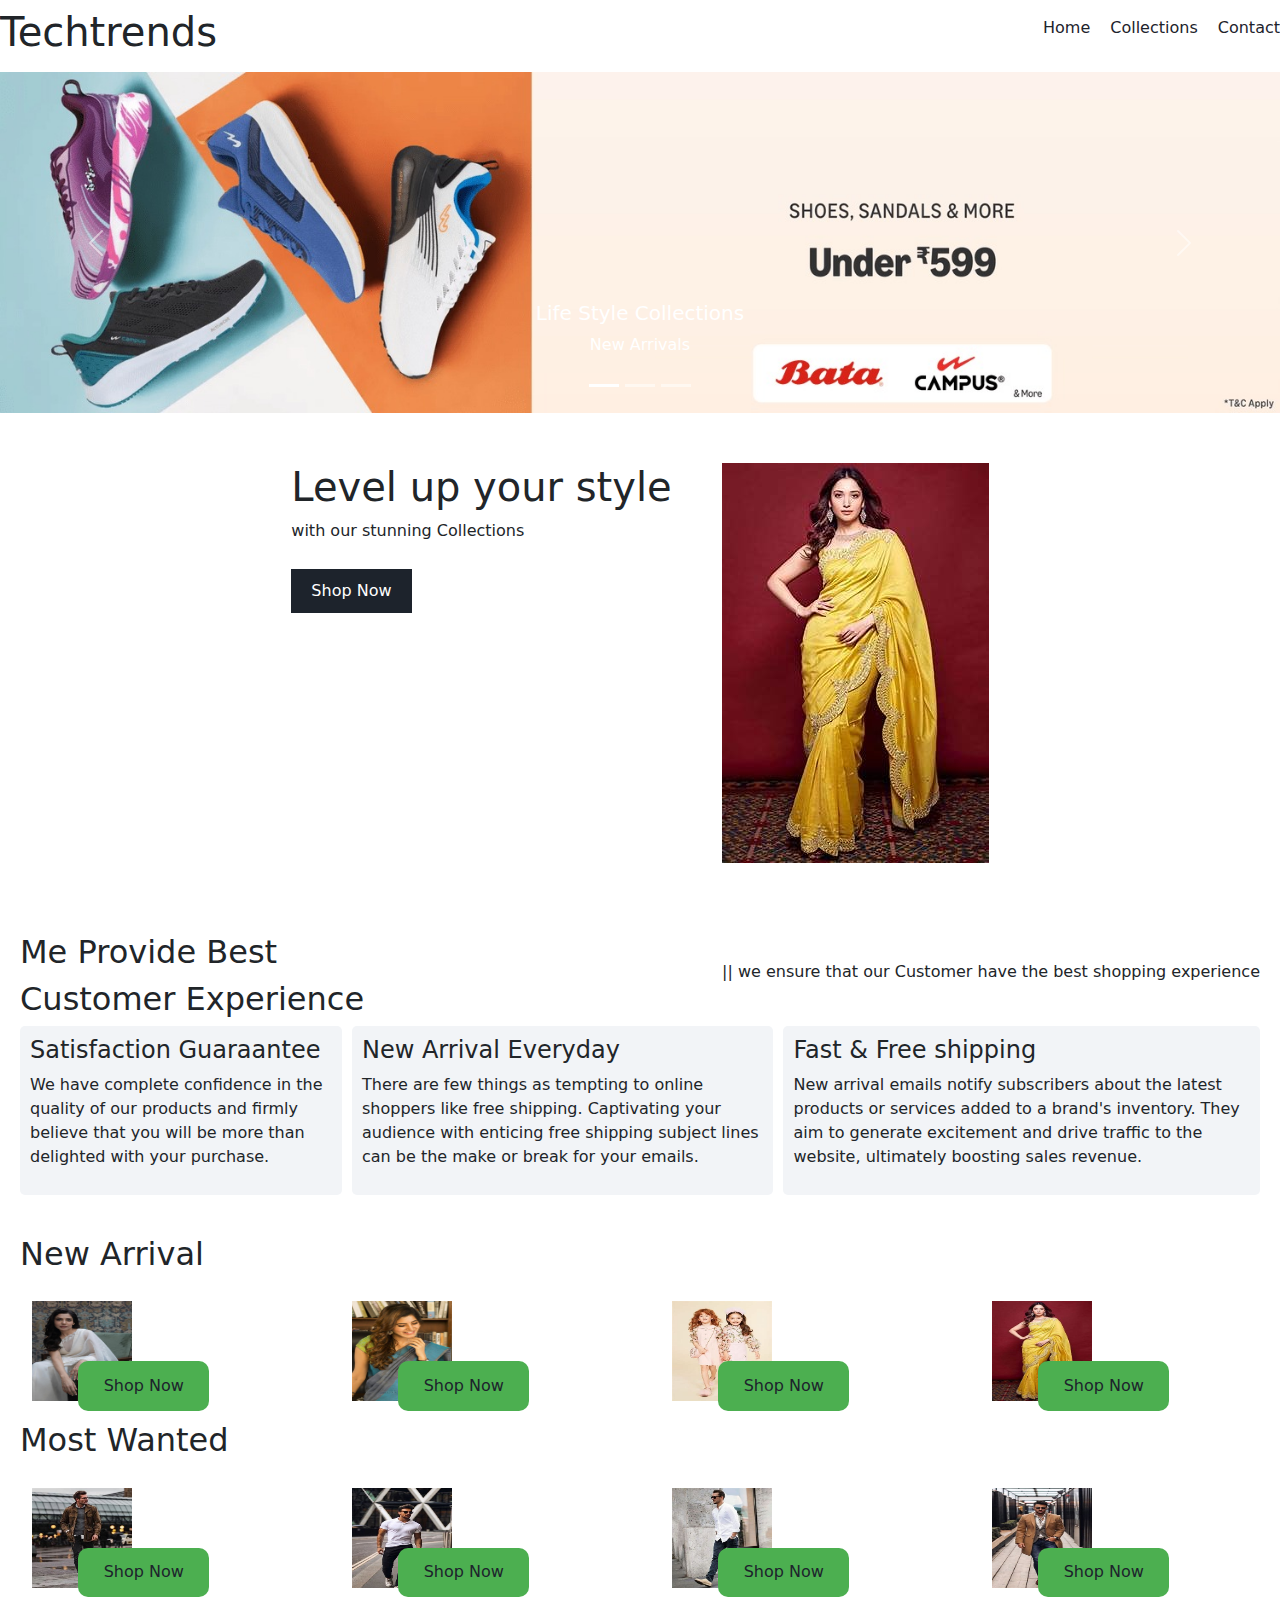
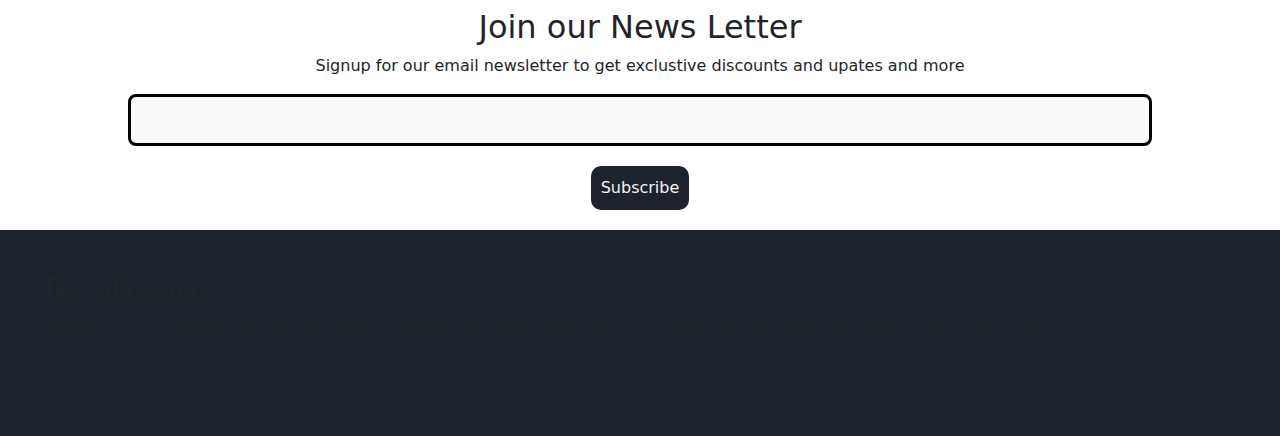
<file: index.html>
<!DOCTYPE html>
<html lang="en">

<head>
    <meta charset="UTF-8">
    <meta name="viewport" content="width=device-width, initial-scale=1.0">
     <title>Techtrends</title>
     <link rel="icon" href="techtrends.jpg">

    <!--Google fonts-->
    <style>
        @import url('https://fonts.googleapis.com/css2?family=Poppins:ital,wght@0,100;0,200;0,300;0,400;0,500;0,600;0,700;0,800;0,900;1,100;1,200;1,300;1,400;1,500;1,600;1,700;1,800;1,900&display=swap');
    </style>

    <!--My CSS-->
    <link rel="stylesheet" href="style.css">

    <!--Font Awesome Icon-->
    <link rel="stylesheet" href="https://cdnjs.cloudflare.com/ajax/libs/font-awesome/6.5.2/css/all.min.css"
        integrity="sha512-SnH5WK+bZxgPHs44uWIX+LLJAJ9/2PkPKZ5QiAj6Ta86w+fsb2TkcmfRyVX3pBnMFcV7oQPJkl9QevSCWr3W6A=="
        crossorigin="anonymous" referrerpolicy="no-referrer"/>

        <link href="https://cdn.jsdelivr.net/npm/bootstrap@5.3.3/dist/css/bootstrap.min.css" rel="stylesheet" integrity="sha384-QWTKZyjpPEjISv5WaRU9OFeRpok6YctnYmDr5pNlyT2bRjXh0JMhjY6hW+ALEwIH" crossorigin="anonymous">

</head>

<body>
    <!--Navbar-->
    <nav class="navbar">
        <h1>Techtrends</h1>
        <div class="navbar-links">
            <p class="navbar-link"><a href="index.html">Home</a></p>
            <p class="navbar-link"><a href="collection.html">Collections</a></p>
            <p class="navbar-link"><a href="contact.html">Contact</a></p>
        </div>

        <div class="navbar-menu-toggle" onclick="showNavbar()">
            <i class="fa-solid fa-bars"></i>
        </div>
    </nav>

    <!-- Side Navbar -->
    <div class="side-navbar">
        <p style="text-align: right;" onclick="closeNavbar()">
            <i class="fa-solid fa-xmark"></i>
        </p>

        <div class="side-navbar-links">
            <p class="side-navbar-link"><a href="index.html">Home</a></p>
            <p class="side-navbar-link"><a href="collection.html">Collections</a></p>
            <p class="side-navbar-link"><a href="contact.html">Contact</a></p>
        </div>

    </div>

    <div id="carouselExampleCaptions" class="carousel slide">
        <div class="carousel-indicators">
          <button type="button" data-bs-target="#carouselExampleCaptions" data-bs-slide-to="0" class="active" aria-current="true" aria-label="Slide 1"></button>
          <button type="button" data-bs-target="#carouselExampleCaptions" data-bs-slide-to="1" aria-label="Slide 2"></button>
          <button type="button" data-bs-target="#carouselExampleCaptions" data-bs-slide-to="2" aria-label="Slide 3"></button>
        </div>
        <div class="carousel-inner">
          <div class="carousel-item active">
            <img src="./img8.jpeg" class="d-block w-100" alt="...">
            <div class="carousel-caption d-none d-md-block">
              <h5>Life Style Collections</h5>
              <p> New Arrivals</p>
            </div>
          </div>
          <div class="carousel-item">
            <img src="./img9.jpeg" class="d-block w-100" alt="...">
            <div class="carousel-caption d-none d-md-block">
              <h5>Shoes</h5>
              <p>New Collections</p>
            </div>
          </div>
          <div class="carousel-item">
            <img src="img10.jpeg" class="d-block w-100" alt="...">
            <div class="carousel-caption d-none d-md-block">
              <h5>T-Shirts</h5>
              <p>Collections</p>
            </div>
          </div>
        </div>
        <button class="carousel-control-prev" type="button" data-bs-target="#carouselExampleCaptions" data-bs-slide="prev">
          <span class="carousel-control-prev-icon" aria-hidden="true"></span>
          <span class="visually-hidden">Previous</span>
        </button>
        <button class="carousel-control-next" type="button" data-bs-target="#carouselExampleCaptions" data-bs-slide="next">
          <span class="carousel-control-next-icon" aria-hidden="true"></span>
          <span class="visually-hidden">Next</span>
        </button>
      </div>





    <!-- Header -->

    <div class="header">

        <div>
            <h1>Level up your style</h1>
            <p>with our stunning Collections</p>
            <button class="header-button">Shop Now</button>
        </div>

        <div>
            <img class="header-image" src="./tamanna.jpeg" alt="">
        </div>
    </div>

    <!-- Service -->
    <div class="service">
        <div class="service-container-1">
            <div>
                <h2>Me Provide Best</h2>
                <h2>Customer Experience</h2>
            </div>

            <div>
                <p>|| we ensure that our Customer have the best shopping experience </p>
            </div>
        </div>

        <div class="service-container-2">
            <div>
                <i class="fa-regular fa-face-smile"></i>
                <h4>Satisfaction Guaraantee</h4>
                <p>We have complete confidence in the quality of our products and firmly believe that you will be more than delighted with your purchase.</p>
            </div>

            <div>
                <i class="fa-regular fa-face-smile"></i>
                <h4>New Arrival Everyday</h4>
                <p>There are few things as tempting to online shoppers like free shipping. Captivating your audience with enticing free shipping subject lines can be the make or break for your emails. </p>
            </div>

            <div>
                <i class="fa-regular fa-face-smile"></i>
                <h4>Fast & Free shipping</h4>
                <p>New arrival emails notify subscribers about the latest products or services added to a brand's inventory. They aim to generate excitement and drive traffic to the website, ultimately boosting sales revenue. </p>
            </div>
        </div>
    </div>

    <div>
        <h2  style="padding: 20px;">New Arrival</h2>

    <div class="new-arrival">
        <div class="new-arrival-container">
            <img src="./img1.jpeg" width="100px" height="100px" alt="">
            <button>Shop Now <i class="fa-solid fa-arrow-right"></i></button>
        </div>

        <div class="new-arrival-container">
            <img src="img2.jpeg" width="100px" height="100px" alt="">
            <button>Shop Now <i class="fa-solid fa-arrow-right"></i></button>
        </div>

        <div class="new-arrival-container">
            <img src="img3.jpeg" width="100px" height="100px" alt="">
            <button>Shop Now <i class="fa-solid fa-arrow-right"></i></button>
        </div>

        <div class="new-arrival-container">
            <img src="tamanna.jpeg" width="100px" height="100px" alt="">
            <button>Shop Now <i class="fa-solid fa-arrow-right"></i></button>
        </div>
    </div>
    </div>

    <div>
        <h2  style="padding: 20px;">Most Wanted</h2>

    <div class="new-arrival">
        <div class="new-arrival-container">
            <img src="img4.jpeg" width="100px" height="100px" alt="">
            <button>Shop Now <i class="fa-solid fa-arrow-right"></i></button>
        </div>

        <div class="new-arrival-container">
            <img src="img5.jpeg" width="100px" height="100px" alt="">
            <button>Shop Now <i class="fa-solid fa-arrow-right"></i></button>
        </div>

        <div class="new-arrival-container">
            <img src="img6.jpeg" width="100px" height="100px" alt="">
            <button>Shop Now <i class="fa-solid fa-arrow-right"></i></button>
        </div>

        <div class="new-arrival-container">
            <img src="img7.jpeg" width="100px" height="100px" alt="">
            <button>Shop Now <i class="fa-solid fa-arrow-right"></i></button>
        </div>
    </div>
    </div>

    <!-- News -->

    <div class="news">
        <h2>Join our News Letter</h2>
        <p>Signup for our email newsletter to get exclustive discounts and upates and more</p>
        <div><input type="text" class="search"></div>

        <div>
            <button>Subscribe</button>
        </div>
    </div>

    <!-- Footer -->

    <div class="footer">
        <div class="footer-container">
            <div class="footer-box-1">
                <h2 class="headingText">Techtrends</h2>
                <p>Whether you’re welcoming new contacts or sharing the latest news, you can make your business look good in just a few clicks.</p>
                <div class="footer-icon-container">
                    <i class="fa-brands fa-instagram" style="color: #ffffff;"></i>
                    <i class="fa-brands fa-twitter" style="color: #ffffff;"></i>
                    <i class="fa-brands fa-facebook" style="color: #ffffff;"></i>
                </div>
            </div>
        </div>
        <p>@ 2024 Techtrends</p>
    </div>
    <script src="script.js"></script>

    <script src="https://cdn.jsdelivr.net/npm/bootstrap@5.3.3/dist/js/bootstrap.bundle.min.js" integrity="sha384-YvpcrYf0tY3lHB60NNkmXc5s9fDVZLESaAA55NDzOxhy9GkcIdslK1eN7N6jIeHz" crossorigin="anonymous"></script>

</body>

</html>
</file>
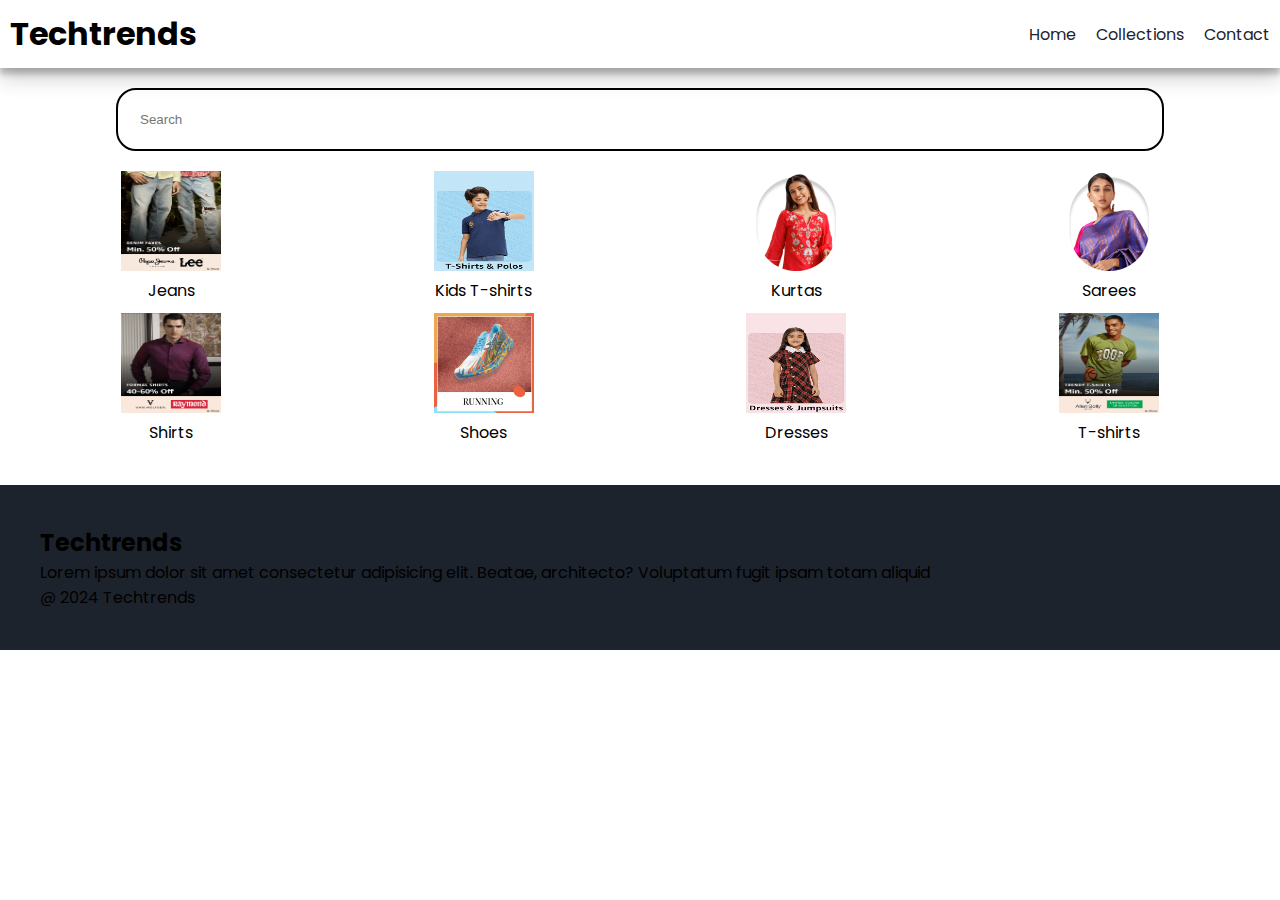
<file: collection.html>
<!DOCTYPE html>
<html lang="en">

<head>
    <meta charset="UTF-8">
    <meta name="viewport" content="width=device-width, initial-scale=1.0">

    <title>Techtrends</title>
    <link rel="icon" href="techtrends.jpg">

    <!--Google fonts-->
    <style>
        @import url('https://fonts.googleapis.com/css2?family=Poppins:ital,wght@0,100;0,200;0,300;0,400;0,500;0,600;0,700;0,800;0,900;1,100;1,200;1,300;1,400;1,500;1,600;1,700;1,800;1,900&display=swap');
    </style>

    <!--My CSS-->
    <link rel="stylesheet" href="style.css">

    <!--Font Awesome Icon-->
    <link rel="stylesheet" href="https://cdnjs.cloudflare.com/ajax/libs/font-awesome/6.5.2/css/all.min.css"
        integrity="sha512-SnH5WK+bZxgPHs44uWIX+LLJAJ9/2PkPKZ5QiAj6Ta86w+fsb2TkcmfRyVX3pBnMFcV7oQPJkl9QevSCWr3W6A=="
        crossorigin="anonymous" referrerpolicy="no-referrer" />

</head>

<body>
    <!--Navbar-->
    <nav class="navbar">
        <h1>Techtrends</h1>
        <div class="navbar-links">
            <p class="navbar-link"><a href="index.html">Home</a></p>
            <p class="navbar-link"><a href="collection.html">Collections</a></p>
            <p class="navbar-link"><a href="contact.html">Contact</a></p>
        </div>

        <div class="navbar-menu-toggle" onclick="showNavbar()">
            <i class="fa-solid fa-bars"></i>
        </div>
    </nav>

    <!-- Side Navbar -->
    <div class="side-navbar">
        <p style="text-align: right;" onclick="closeNavbar()">
            <i class="fa-solid fa-xmark"></i>
        </p>

        <div class="side-navbar-links">
            <p class="side-navbar-link"><a href="index.html">Home</a></p>
            <p class="side-navbar-link"><a href="collection.html">Collections</a></p>
            <p class="side-navbar-link"><a href="contact.html">Contact</a></p>
        </div>

    </div>

    <!-- Product -->
    <div class="product-section">
        <form class="product-search">
            <input type="text" id="search" placeholder="Search">
            <i class="fa-solid fa-magnifying-glass"></i>
        </form>

        <div class="products" id="products">

            <div class="products-box">
                <img src="./Jeans.png" width="100px" height="100px" alt="">
                <p>Jeans</p>
            </div>


            <div class="products-box">
                <img src="./Kids T shirts.png" width="100px" height="100px" alt="">
                <p>Kids T-shirts</p>
            </div>

            <div class="products-box">
                <img src="./Kurtas.png " width="100px" height="100px" alt="">
                <p>Kurtas</p>
            </div>


            <div class="products-box">
                <img src="./Sarees.png" width="100px" height="100px" alt="">
                <p>Sarees</p>
            </div>

            <div class="products-box">
                <img src="./Shirts.png" width="100px" height="100px" alt="">
                <p>Shirts</p>
            </div>


            <div class="products-box">
                <img src="./Shoes.jpg" width="100px" height="100px" alt="">
                <p>Shoes</p>
            </div>

            <div class="products-box">
                <img src="./Dresses.png" width="100px" height="100px" alt="">
                <p>Dresses</p>
            </div>


            <div class="products-box">
                <img src="./Tshirts.png" width="100px" height="100px" alt="">
                <p>T-shirts</p>
            </div>


        </div>


    </div>


    <!-- Footer -->

    <div class="footer">
        <div class="footer-container">
            <div class="footer-box-1">
                <h2 class="headingText">Techtrends</h2>
                <p>Lorem ipsum dolor sit amet consectetur adipisicing elit. Beatae, architecto? Voluptatum fugit ipsam
                    totam aliquid</p>
                <div class="footer-icon-container">
                    <i class="fa-brands fa-instagram" style="color: #ffffff;"></i>
                    <i class="fa-brands fa-twitter" style="color: #ffffff;"></i>
                    <i class="fa-brands fa-facebook" style="color: #ffffff;"></i>
                </div>
            </div>
        </div>
        <p>@ 2024 Techtrends</p>
    </div>
    <script src="collection.js"></script>
    <script src="script.js"></script>

</body>

</html>
</file>
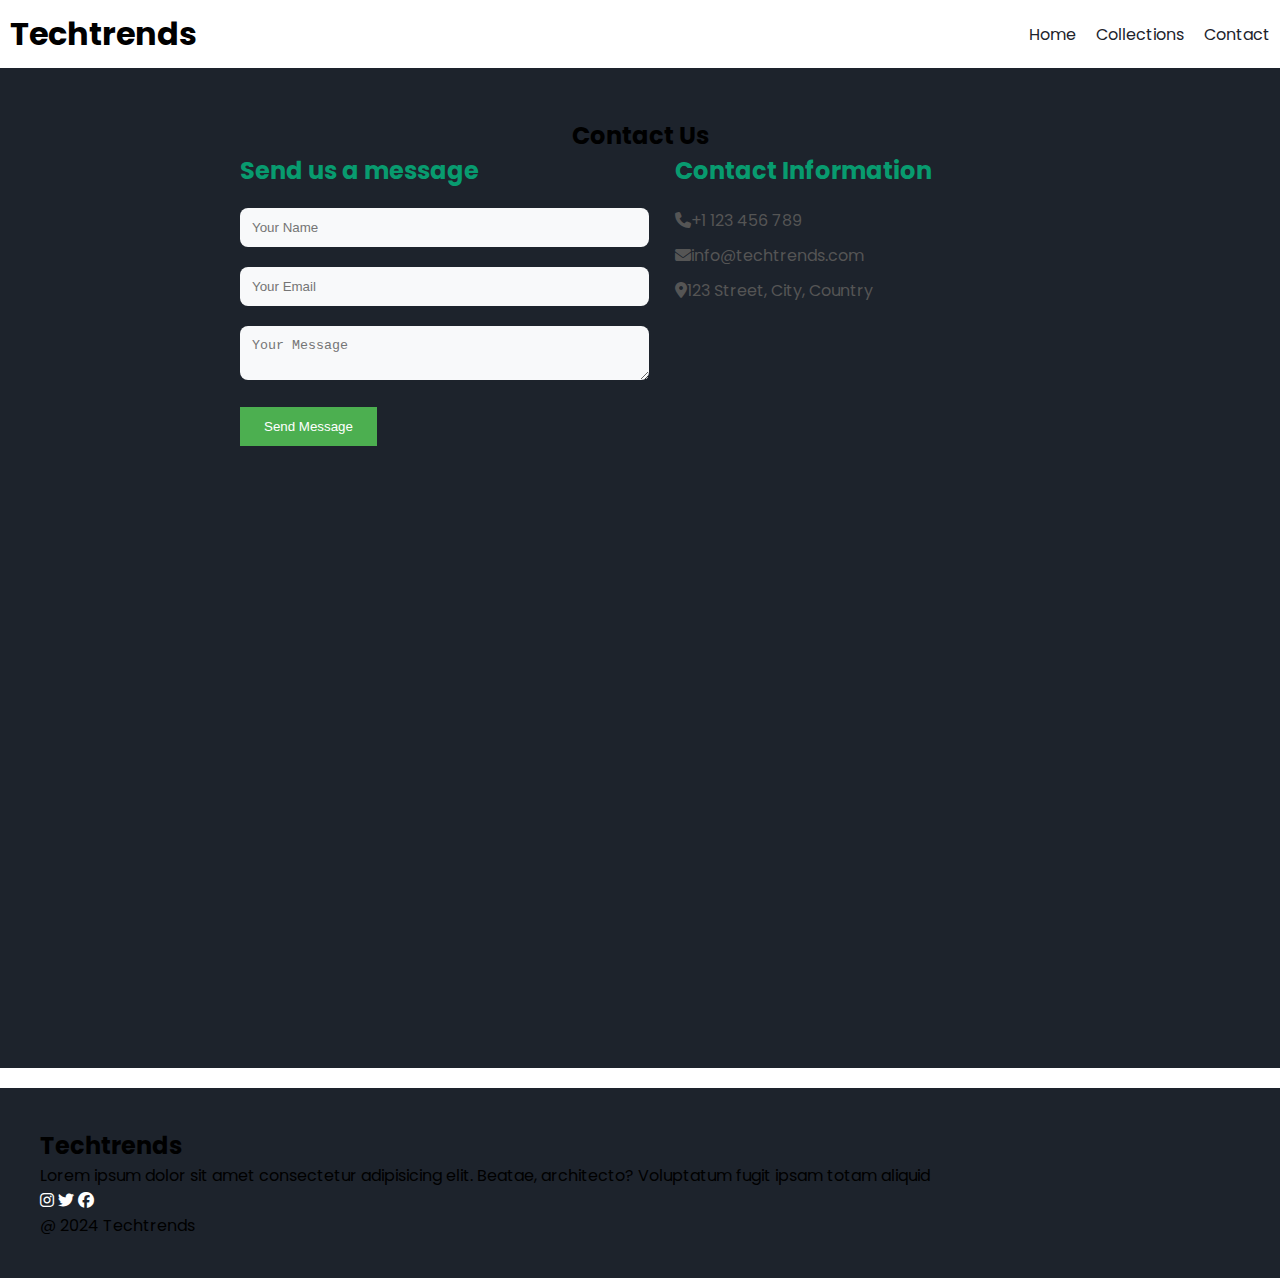
<file: contact.html>
<!DOCTYPE html>
<html lang="en">

<head>
    <meta charset="UTF-8">
    <meta name="viewport" content="width=device-width, initial-scale=1.0">
     <title>Techtrends</title>
     <link rel="icon" href="techtrends.jpg">

    <!--Google fonts-->
    <style>
        @import url('https://fonts.googleapis.com/css2?family=Poppins:ital,wght@0,100;0,200;0,300;0,400;0,500;0,600;0,700;0,800;0,900;1,100;1,200;1,300;1,400;1,500;1,600;1,700;1,800;1,900&display=swap');
    </style>

    <!--My CSS-->
    <link rel="stylesheet" href="style.css">
    <link rel="stylesheet" href="https://cdnjs.cloudflare.com/ajax/libs/font-awesome/6.5.2/css/all.min.css">
     
    
    <!-- <link rel="stylesheet" href="contact.css"> -->
    
    
    <!--Font Awesome Icon-->
    <link rel="stylesheet" href="https://cdnjs.cloudflare.com/ajax/libs/font-awesome/6.5.2/css/all.min.css"
        integrity="sha512-SnH5WK+bZxgPHs44uWIX+LLJAJ9/2PkPKZ5QiAj6Ta86w+fsb2TkcmfRyVX3pBnMFcV7oQPJkl9QevSCWr3W6A=="
        crossorigin="anonymous" referrerpolicy="no-referrer" />

</head>

<body>
   <!--Navbar-->
   <nav class="navbar">
    <h1>Techtrends</h1>
    <div class="navbar-links">
        <p class="navbar-link"><a href="index.html">Home</a></p>
        <p class="navbar-link"><a href="collection.html">Collections</a></p>
        <p class="navbar-link"><a href="contact.html">Contact</a></p>
    </div>

    <div class="navbar-menu-toggle" onclick="showNavbar()">
        <i class="fa-solid fa-bars"></i>
    </div>
</nav>

<!-- Side Navbar -->
<div class="side-navbar">
    <p style="text-align: right;" onclick="closeNavbar()">
        <i class="fa-solid fa-xmark"></i>
    </p>

    <div class="side-navbar-links">
        <p class="side-navbar-link"><a href="index.html">Home</a></p>
        <p class="side-navbar-link"><a href="collection.html">Collections</a></p>
        <p class="side-navbar-link"><a href="contact.html">Contact</a></p>
    </div>

</div>

    <!-- Contact -->

    <section class="contact">
        <div class="contact-container">
            <h2>Contact Us</h2>
            <div class="contact-wrapper">
                <div class="contact-form">
                    <h3>Send us a message</h3>
                    <form>
                        <div class="form-group">
                            <input type="text" name="name" placeholder="Your Name">
                        </div>
                        <div class="form-group">
                            <input type="email" name="email" placeholder="Your Email">
                        </div>
                        <div class="form-group">
                            <textarea name="messsage" placeholder="Your Message"></textarea>
                        </div>
                        <button type="submit">Send Message</button>
                    </form>
                </div>
                <div class="contact-info">
                    <h3>Contact Information</h3>
                    <p><i class="fas fa-phone"></i>+1 123 456 789</p>
                    <p><i class="fas fa-envelope"></i>info@techtrends.com</p>
                    <p><i class="fas fa-map-marker-alt"></i>123 Street, City, Country</p>
                </div>
            </div>
        </div>
    </section>

    <!-- Footer -->

    <div class="footer">
        <div class="footer-container">
            <div class="footer-box-1">
                <h2 class="headingText">Techtrends</h2>
                <p>Lorem ipsum dolor sit amet consectetur adipisicing elit. Beatae, architecto? Voluptatum fugit ipsam totam aliquid</p>
                <div class="footer-icon-container">
                    <i class="fa-brands fa-instagram" style="color: #ffffff;"></i>
                    <i class="fa-brands fa-twitter" style="color: #ffffff;"></i>
                    <i class="fa-brands fa-facebook" style="color: #ffffff;"></i>
                </div>
            </div>
        </div>
        <p>@ 2024 Techtrends</p>
    </div>
    <script src="collection.js"></script>
    <script src="script.js"></script>

</body>

</html>
</file>
<file: style.css>
*{
    padding: 0;
    margin : 0;
}

body{
    font-family: "Poppins", sans-serif;
}

.navbar{
    display: flex;
    justify-content: space-between;
    align-items: center;
    padding: 10px;
    box-shadow: rgba(0, 0, 0, 0.19) 0px 10px 20px, rgba(0, 0, 0, 0.23) 0px 6px 6px;
}

.navbar-links{
    display : flex;
    column-gap: 20px;
}

.navbar-links a{
    text-decoration: none;
    color: #1D232C;
}

.navbar-links a:hover{
    text-decoration: underline;
    color: #1D232C;
}

.navbar-menu-toggle{
    display: none;
    cursor: pointer;
} 



/* Side Navbar */

.side-navbar{
    background-color: #1D232C;
    width : 50%;
    height : 100%;
    position : fixed;
    top : 0;
    left : -60%;
    padding : 20px;
    color : white;
     transition: 2s;
}

.side-navbar-link{
    margin-bottom: 30px;
}

.side-navbar-link a{
    text-decoration: none;
    color: white;
}


.side-navbar-link a:hober{
    text-decoration: underline;
}

/* Header */

.header{
    display: flex;
    justify-content: center;
    gap: 50px;
    padding: 50px;
}

.header-button{
    padding-left: 20px;
    padding-right: 20px;
    padding-top: 10px;
    padding-bottom: 10px;
    margin-top: 10px;
    background-color: #1D232C;
    color: white;
    cursor: pointer;
}

.service{
    padding: 20px;
}

.service-container-1{
    display: flex;
    justify-content: space-between;
    align-items: center;
}

.service-container-2{
    display: flex;
    justify-content: space-between;
    align-items: center;
    gap: 10px;
}

.service-container-2 div{
    background-color: #f2f4f7;
    border-radius: 5px;
    padding: 10px;
}

.new-arrival{
    display: flex;
    justify-content: space-around;
    flex-wrap: wrap;
}

.new-arrival-container{
    position: relative;
    flex-basis: 20%;
}

.new-arrival button{
    padding-left: 10%;
    padding-right: 10%;
    padding-top: 5%;
    padding-bottom: 5%;
    margin-top: 10px;
    color: #1D232C;
    position: absolute;
    top: 50%;
    left: 18%;
    border-radius: 10px;
    border: none;
}

.news{
    display: flex;
    flex-direction: column;
    align-items: center;
    margin-top: 20px;
}

.news input{
    padding: 11px;
    width: 80vw;
    margin-bottom: 10px;
    border: solid black 3px;
}

.news button{
    margin-top: 10px;
    background-color: #1D232C;
    color: #f2f4f7;
    border-radius: 10px;
    padding: 10px;
}

.footer{
    margin-top: 20px;
    padding: 40px;
    background-color: #1D232C;
    color: whiteq;
}

.product-section{
    margin-top: 20px;
}

.product-search{
    width: 80%;
    border: solid black 2px;
    border-radius: 20px;
    display: flex;
    justify-content: space-between;
    align-items: center;
    padding: 10px;
    margin: auto;
}

.product-search input{
    border: none;
    background-color: transparent;
    width: 100%;
}


.product-search input:focus{
    outline: none;

}

.products{
    padding: 20px;
    display: flex;
    gap: 10px;
    flex-wrap: wrap;
    justify-content: space-around;
}

.products-box{
    text-align: center;
    flex-basis: 20%;
}

.product-box img{
    border-radius: 10px;
}

.contact{
    min-height: 100vh;
    background-color:#1D232C;
    padding: 50px;
    text-align: center;
}

.contact-container{
    max-width: 800px;
    margin:0 auto;
}

.contact-containe h2{
    font-size: 36px;
    margin-bottom: 40px;
    color: #333;
}

.contact-wrapper{
    display: grid;
    grid-template-columns: repeat(2, 1fr);
    grid-gap: 30px;
}

.contact-form{
    text-align: left;
}

.contact-form h3{
    font-size: 24px;
    margin-bottom: 20px;
    color: rgb(8, 155, 111);
}

.form-group{
    margin-bottom: 20px;
}

input, textarea{
    width: 100%;
    padding: 12px;
    border-radius: 8px;
    border: none;
    background-color: #f8f9fa;
    color: #333;
}

input:focus,
textarea:focus{
    outline: none;
    box-shadow: 0 0 8px #bbb;
}

button{
    display: inline-block;
    padding: 12px 24px;
    background-color: #4caf50;
    color: #fff;
    border: none;
    cursor: pointer;
    transition: 0.3s ease;
}

button:hover{
    background-color: #45a049;
}

.contact-info{
    text-align: left;
    margin-left: 20px;
}

.contact-info h3{
    font-size: 24px;
    margin-bottom: 20px;
    color: rgb(8, 155, 111) ;
}

.contact-info p{
    margin-bottom: 10px;
    color: #555;
}





/* Media Query */

@media screen and (max-width:700px) {
    .navbar-menu-toggle{
        display: block;
    }
    .navbar-links{
        display: none;
    }
    .header-image{
        display: none;
    }
    .service-container-1{
        display: none;
    }

    .service-container-2{
        flex-direction: column;
    }
}
</file>
